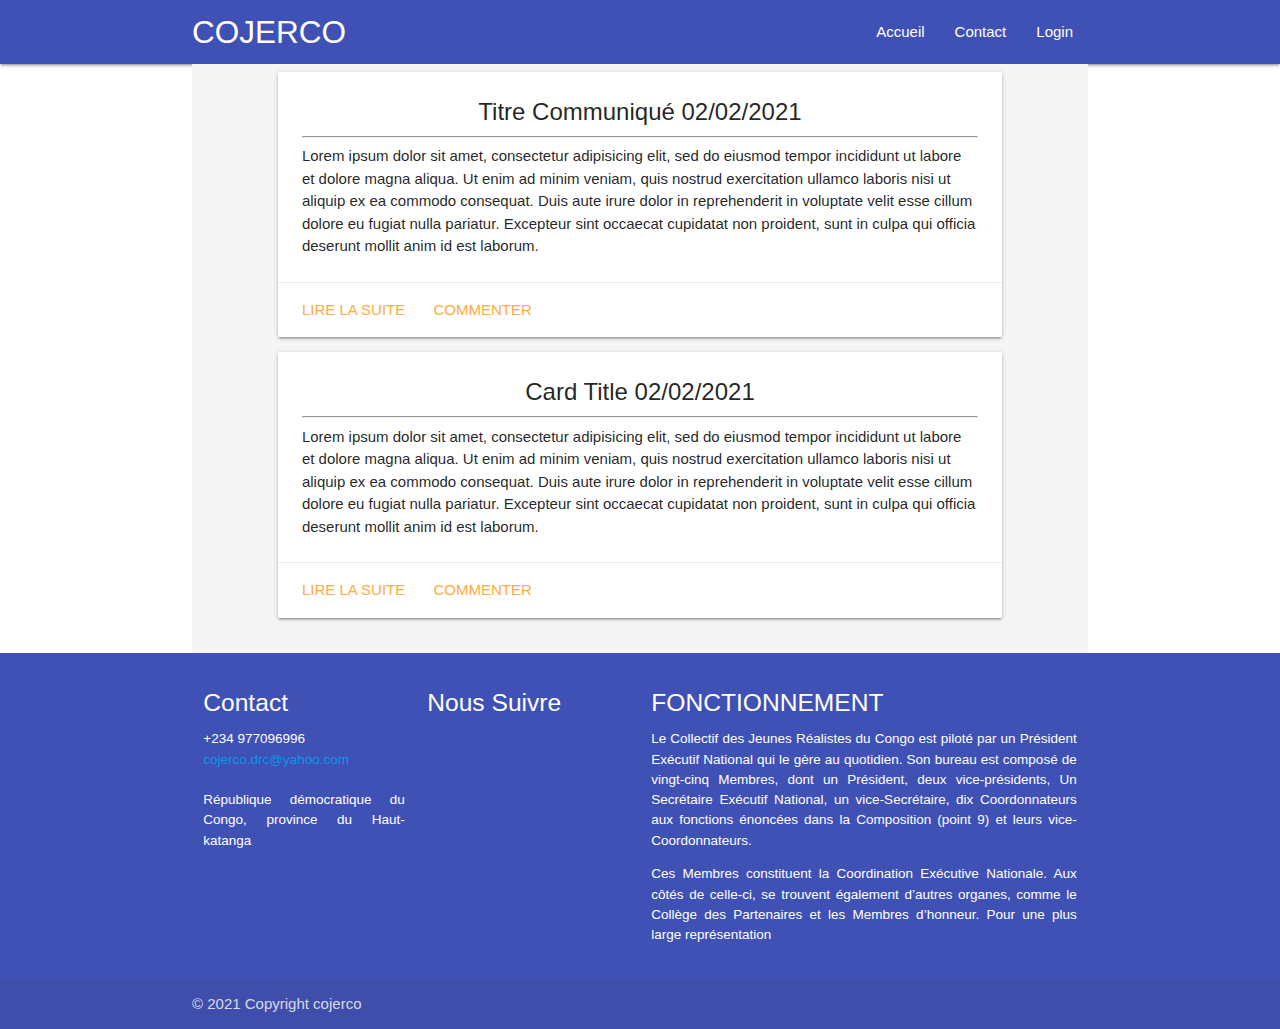
<file: index.html>
<!DOCTYPE html>
<html>
	<head>
		<meta charset="utf-8" />
		<meta name="viewport"    content="width=device-width, initial-scale=1.0" />
		<meta name="description" content="Le Collectif des Jeunes Réalistes du Congo, en sigle COJERCO, est une structure(ASBL) qui s’occupe 	essentiellement des questions inhérentes à la Jeunesse et au développement de notre Cher et beau pays, la République Démocratique 	du Congo." />
		<meta name="author"      content="Jonathan Ilunga (jonathanilunga84@gmail.com)" />
		<title>Accueil Commnunique</title>
		<link rel="shortcut icon" href="assets/images/logo1.ico" />
		<link rel="stylesheet" type="text/css" href="assets/css/materialize/materialize.css" />
		<link rel="stylesheet" type="text/css" href="assets/css/main.css" />
		
		<style type="">    
    		/*nav ul.show{
    			left: 0;
    		}*/
    		#col2{background: yellow;}
		</style>
	</head>
	<body>
		<!-- HEADER -->
		<header>
			<nav class="nav-wraper indigo">
				<div class="container">
					<!-- a href="index.php" class="brand-logo"> <img src="assets/images/logos.png" alt="COJERCO" /> </a-->
					<a href="index.html" class="brand-logo">COJERCO</a>
					<a href="#" class="sidenav-trigger" data-target="mobile-links">
						<i class="material-icons">menu</i>
					</a>
					<ul class="right hide-on-med-and-down">
						<li><a href="index.html">Accueil</a></li>
						<!--li><a href="#">About</a></-->
						<li><a href="#">Contact</a></li>
						<li><a href="login.html">Login</a></li>
					</ul>
				</div>
			</nav>	
			<ul class="sidenav" id="mobile-links">
				<li><a href="#">Accueil</a></li>
				<!--li><a href="#">About</a></li-->
				<li><a href="#">Contact</a></li>
				<li><a href="login.html">Login</a></li>
			</ul>
		</header>
		<!-- END HEADER -->

		<!-- CONTENT OF MySITE -->
		<main class="container" id="main-backColor">
			<section class="row">
				<div class="col s12 m10 offset-m1 l10 offset-l1">
					<div class="card horizontal">
						<div class="card-stacked">
							<div class="card-content blanc-text">
								<span class="card-title center-align"><strong>Titre Communiqué  02/02/2021</strong></span> 
								<hr>
								<p>Lorem ipsum dolor sit amet, consectetur adipisicing elit, sed do eiusmod
									tempor incididunt ut labore et dolore magna aliqua. Ut enim ad minim veniam,
									quis nostrud exercitation ullamco laboris nisi ut aliquip ex ea commodo
									consequat. Duis aute irure dolor in reprehenderit in voluptate velit esse
									cillum dolore eu fugiat nulla pariatur. Excepteur sint occaecat cupidatat non
									proident, sunt in culpa qui officia deserunt mollit anim id est laborum.
								</p>
							</div>
							<div class="card-action">
								 <a href="Single-Communique.html">Lire la suite</a>
								 <a href="commentaire.html">Commenter</a>
							</div>
						</div>						
					</div>	

					<div class="card horizontal">
						<div class="card-stacked">
							<div class="card-content blanc-text">
								<span class="card-title center-align"><strong>Card Title  02/02/2021</strong></span> 
								<hr>
								<p>Lorem ipsum dolor sit amet, consectetur adipisicing elit, sed do eiusmod
									tempor incididunt ut labore et dolore magna aliqua. Ut enim ad minim veniam,
									quis nostrud exercitation ullamco laboris nisi ut aliquip ex ea commodo
									consequat. Duis aute irure dolor in reprehenderit in voluptate velit esse
									cillum dolore eu fugiat nulla pariatur. Excepteur sint occaecat cupidatat non
									proident, sunt in culpa qui officia deserunt mollit anim id est laborum.
								</p>
							</div>
							<div class="card-action">
								<a href="Single-Communique.html">Lire la suite</a>
								<a href="commentaire.html">Commenter</a>
							</div>
						</div>						
					</div>		

				</div>			
			</section>
		</main>
		<!-- END CONTENT -->

		<!-- FOOTER OF My SITE -->
		<footer class="page-footer indigo">
			<div class="container">
				<div class="row">
					<div class="col s6 m3 l3">
						<h5>Contact</h5>
						<p>+234 977096996 <br>
							<a href="#">cojerco.drc@yahoo.com</a> <br> <br>
							<span>République démocratique du Congo, province du Haut-katanga</span>	
						</p>
					</div>
					<div class="col s6 m3 l3">
						<h5>Nous Suivre</h5>
						<a href=""><i class="fa fa-twitter fa-2"></i></a>
						<a href=""><i class="fa ffa fa-instagram fa-2"></i></a>
						<a href=""><i class="fa fa-linkedin fa-2"></i></a>
						<a href="https://web.facebook.com/COJERCO"><i class="fa fa-facebook fa-2"></i></a>
					</div>
					<div class="col s12 m6 l6">
						<h5>FONCTIONNEMENT</h5>
						<p>Le Collectif des Jeunes Réalistes du Congo est piloté par un Président Exécutif National qui le gère au quotidien. Son bureau est composé de vingt-cinq Membres, dont un Président, deux	vice-présidents, Un Secrétaire Exécutif National, un vice-Secrétaire, dix Coordonnateurs aux fonctions énoncées dans la Composition (point 9) et leurs vice-Coordonnateurs.
						</p>
						<p>Ces Membres constituent la Coordination Exécutive Nationale. Aux côtés de celle-ci, se trouvent également d’autres organes, comme le Collège des Partenaires et les Membres d’honneur. Pour une plus large représentation
						</p>
					</div>
				</div>
			</div>
			<div class="footer-copyright">
				<div class="container">
					© 2021 Copyright cojerco
            		<!--a class="grey-text text-lighten-4 right" href="#!">More Links</a-->
				</div>
			</div>			
		</footer>
		<!-- END FOOTER -->

		<script src="assets/js/jquery-3-5-1.js"></script>
		<script type="text/javascript" src="assets/js/materialize/materialize.js"></script>
		<script src="assets/js/main.js"></script>
	</body>
</html>
</file>
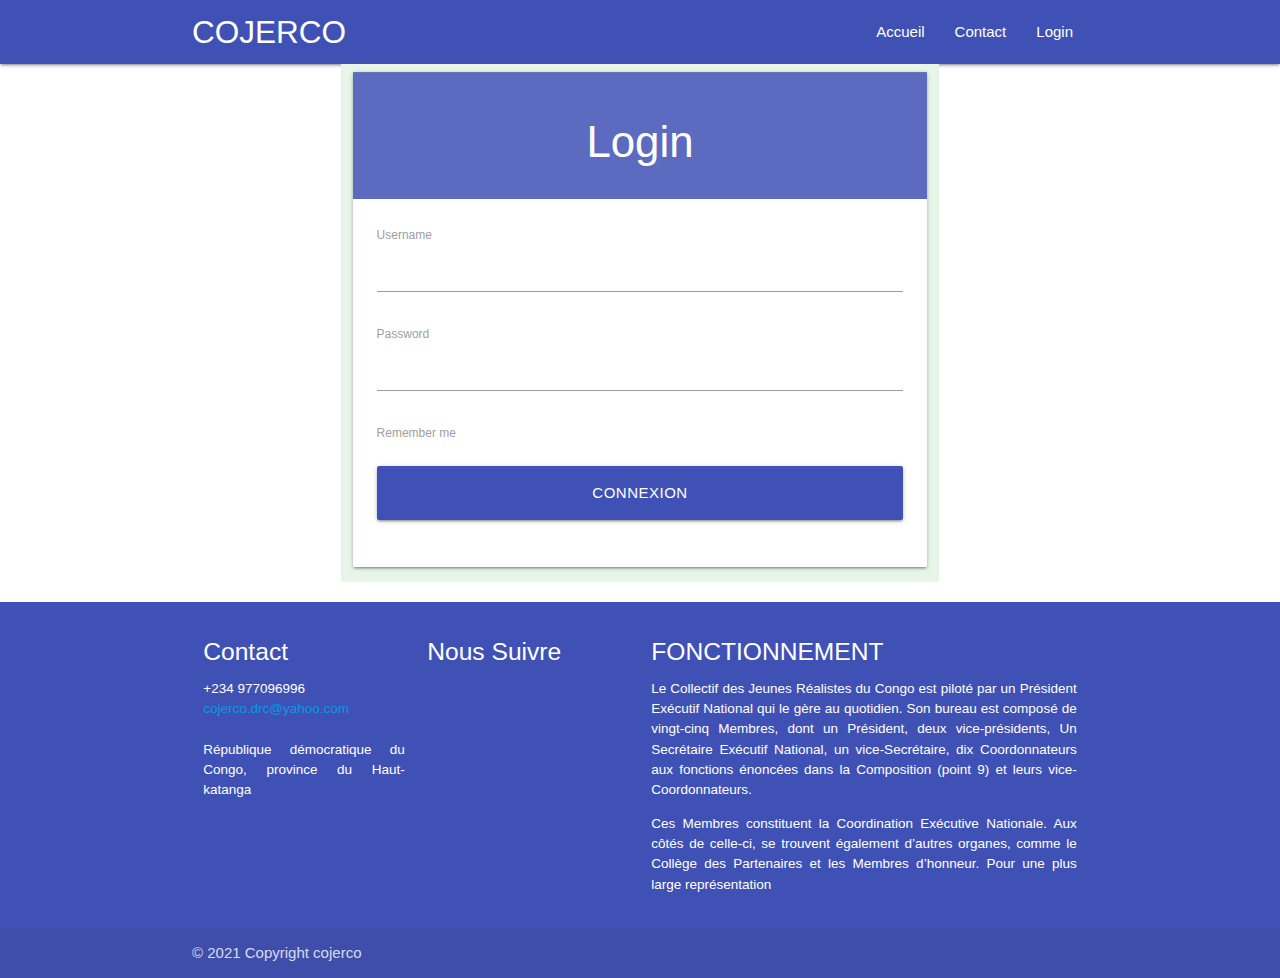
<file: login.html>
<!DOCTYPE html>
<html>
	<head>
		<meta charset="utf-8" />
		<meta name="viewport"    content="width=device-width, initial-scale=1.0" />
		<meta name="description" content="Le Collectif des Jeunes Réalistes du Congo, en sigle COJERCO, est une structure(ASBL) qui s’occupe 	essentiellement des questions inhérentes à la Jeunesse et au développement de notre Cher et beau pays, la République Démocratique 	du Congo." />
		<meta name="author"      content="Jonathan Ilunga (jonathanilunga84@gmail.com)" />
		<title>Page login</title>
		<link rel="shortcut icon" href="assets/images/logo1.ico" />
		<link rel="stylesheet" type="text/css" href="assets/css/materialize/materialize.css" />

		<link rel="stylesheet" type="text/css" href="assets/css/main.css" />

		<style type="text/css">
		
		</style>
	</head>
	<body>
		<!-- HEADER -->
		<header>
			<nav class="nav-wraper indigo">
				<div class="container">
					<!-- a href="index.php" class="brand-logo"> <img src="assets/images/logos.png" alt="COJERCO" /> </a-->
					<a href="index.php" class="brand-logo"> COJERCO </a>
					<a href="#" class="sidenav-trigger" data-target="mobile-links">
						<i class="material-icons">menu</i>
					</a>
					<ul class="right hide-on-med-and-down">
						<li><a href="index.html">Accueil</a></li>
						<!--li><a href="#">About</a></-->
						<li><a href="#">Contact</a></li>
						<li><a href="login.html">Login</a></li>
					</ul>
				</div>
			</nav>	
			<ul class="sidenav" id="mobile-links">
				<li><a href="#">Accueil</a></li>
				<!--li><a href="#">About</a></li-->
				<li><a href="#">Contact</a></li>
				<li><a href="login.html">Login</a></li>
			</ul>
		</header>
		<!-- END HEADER -->

		<!-- CONTENT OF MySITE -->
		<main class="container">
			<div class="row">
				<div class="col s12 m8 offset-m2 l8 offset-l2 green lighten-5" id="margintop-formlogin">
					<!--h3 class="center-align">Login </h3> 
					<hr />
					<form id="login">
						<div class="input-field">
							<input type="text" name="" id="name" />
							<label class="active" for="name"> Name / Email</label>
						</div>
						<div class="input-field">
							<input type="password" name="" id="password" />
							<label class="active" for="password"> Password</label>
						</div>
							<div class="row" id="row2">
								<div class="col s12 m3 offset-m3 l3 offset-l3">
									<a href="password-oublier.html" class="blue-text"> Forgot Password</a>
								</div>
								<div class="col s12 m3 offset-m3 l3 offset-l3">
									<button class="btn right light-blue darken-4"><i class="material-icons left"></i> Connexion</button>
								</div>
							</div>
					</form-->
					<div class="card">
						<div class="card-action indigo lighten-1 white-text">
							<h3 class="center-align">Login</h3>
						</div>

						<div class="card-content">
							<div class="form-field">
								<label for="username">Username</label>
								<input type="text" name="" id="username">
							</div><br />

							<div class="form-field">
								<label for="password">Password</label>
								<input type="text" name="" id="password">
							</div><br />

							<div class="form-field">
								<input type="checkbox" name="" id="remem" />
								<label for="remem">Remember me</label>
							</div><br />

							<div class="form-field">
								<button class="btn-large indigo waves-effect waves-light " style="width:100%;">Connexion</button>
							</div><br />
						</div>
					</div>
				</div>				
			</div>
		</main>
		<!-- END CONTENT -->

		<!-- FOOTER OF My SITE -->
		<footer class="page-footer indigo">
			<div class="container">
				<div class="row">
					<div class="col s6 m3 l3">
						<h5>Contact</h5>
						<p>+234 977096996 <br>
							<a href="#">cojerco.drc@yahoo.com</a> <br> <br>
							<span>République démocratique du Congo, province du Haut-katanga</span>	
						</p>
					</div>
					<div class="col s6 m3 l3">
						<h5>Nous Suivre</h5>
						<a href=""><i class="fa fa-twitter fa-2"></i></a>
						<a href=""><i class="fa ffa fa-instagram fa-2"></i></a>
						<a href=""><i class="fa fa-linkedin fa-2"></i></a>
						<a href="https://web.facebook.com/COJERCO"><i class="fa fa-facebook fa-2"></i></a>
					</div>
					<div class="col s12 m6 l6">
						<h5>FONCTIONNEMENT</h5>
						<p>Le Collectif des Jeunes Réalistes du Congo est piloté par un Président Exécutif National qui le gère au quotidien. Son bureau est composé de vingt-cinq Membres, dont un Président, deux vice-présidents, Un Secrétaire Exécutif National, un vice-Secrétaire, dix Coordonnateurs aux fonctions énoncées dans la Composition (point 9) et leurs vice-Coordonnateurs.
						</p>
						
						<p>Ces Membres constituent la Coordination Exécutive Nationale. Aux côtés de celle-ci, se trouvent également d’autres organes, comme le Collège des Partenaires et les Membres d’honneur. Pour une plus large représentation
						</p>
					</div>
				</div>
			</div>
			<div class="footer-copyright">
				<div class="container">
					© 2021 Copyright cojerco
            		<!--a class="grey-text text-lighten-4 right" href="#!">More Links</a-->
				</div>
			</div>
			
		</footer>
		<!-- END FOOTER -->

		<script src="assets/js/jquery-3-5-1.js"></script>
		<script type="text/javascript" src="assets/js/materialize/materialize.js"></script>
		<script src="assets/js/main.js"></script>
	</body>
</html>
</file>
<file: assets/css/main.css>
body{
	/* Pour Faire descendre le pied de page en bas de page */
	display: flex;
    min-height: 100vh;
    flex-direction: column;
    /* FIN pour descendre pied de page*/ 
   /* background-color: #f5f5f5;*/
}

main{
	/* Pour Faire descendre le pied de page en bas de page */
    flex: 1 0 auto;
    /* FIN pour descendre pied de page*/
}

    /* CSS Pour Page Index */
main#main-backColor{
    background-color: #f5f5f5;
}

span.card-title{
    /*text-align: center;*/
}

    /* CSS pour Page Login */
main #margintop-formlogin{
    /*margin-top: 15px;*/
}

main #margintop-formlogin > h3{
    /*padding-top: 15px;
    padding-bottom: 15px;*/
}
#margintop-formlogin #row2 {
    /*padding-bottom: 20px;*/
}

    /* CSS POUR PAGE Single-Communique */
main #col1{

}

/* Footer  */
footer p{
    text-align: justify;
    font-size: 0.9em;
 }
</file>
